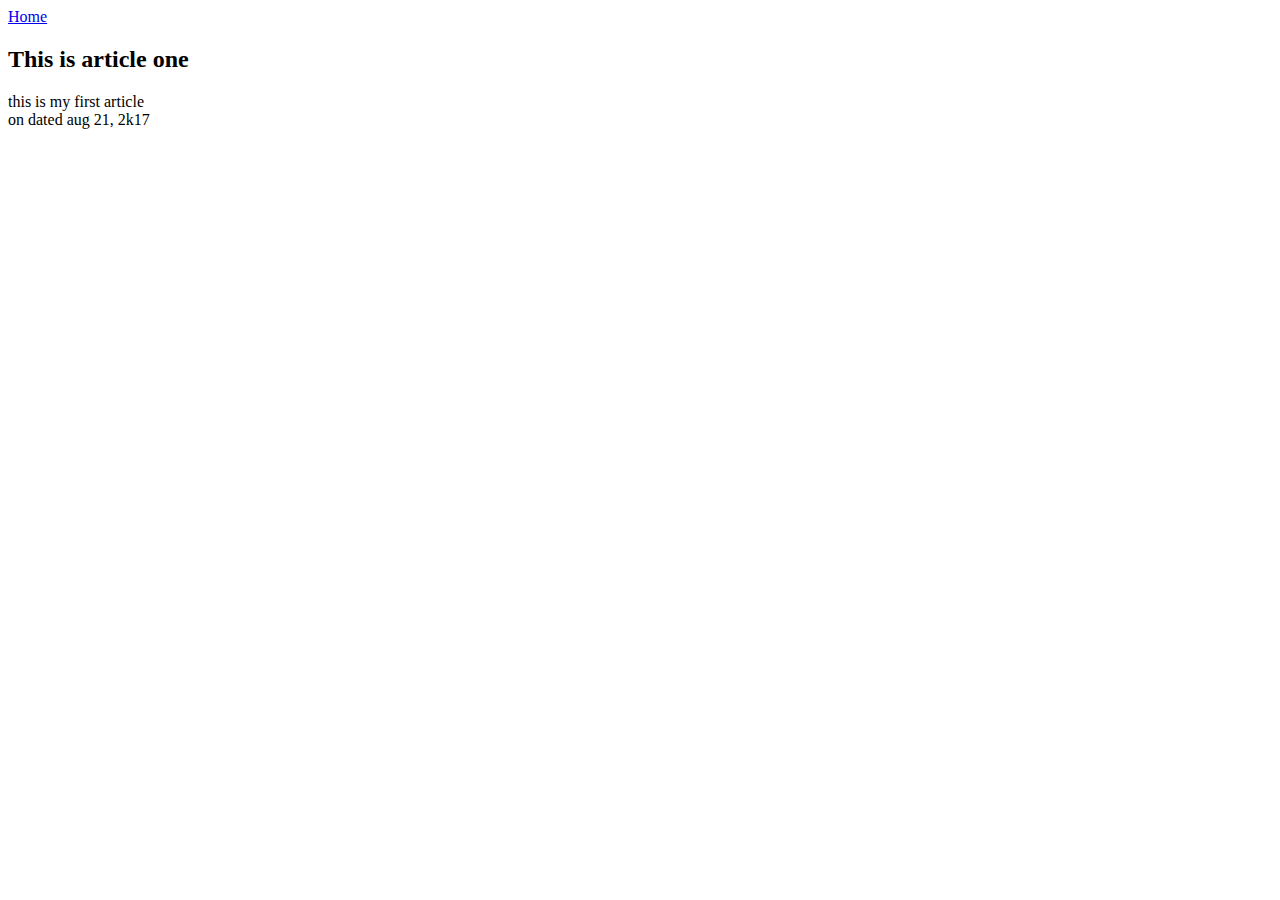
<file: article-one.html>
<!DOCTYPE html>
<html>
    <head>
        <title>
            Article1:Watch out
        </title>
    </head>
    <body>
        <div>
             <a href="/">Home</a>
        </div>
       
        <div>
            <h2>This is article one</h2>
        </div>
        <div>
            this is my first article
        </div>
        <div>on dated aug 21, 2k17</div>
    </body>
    
</html>
</file>
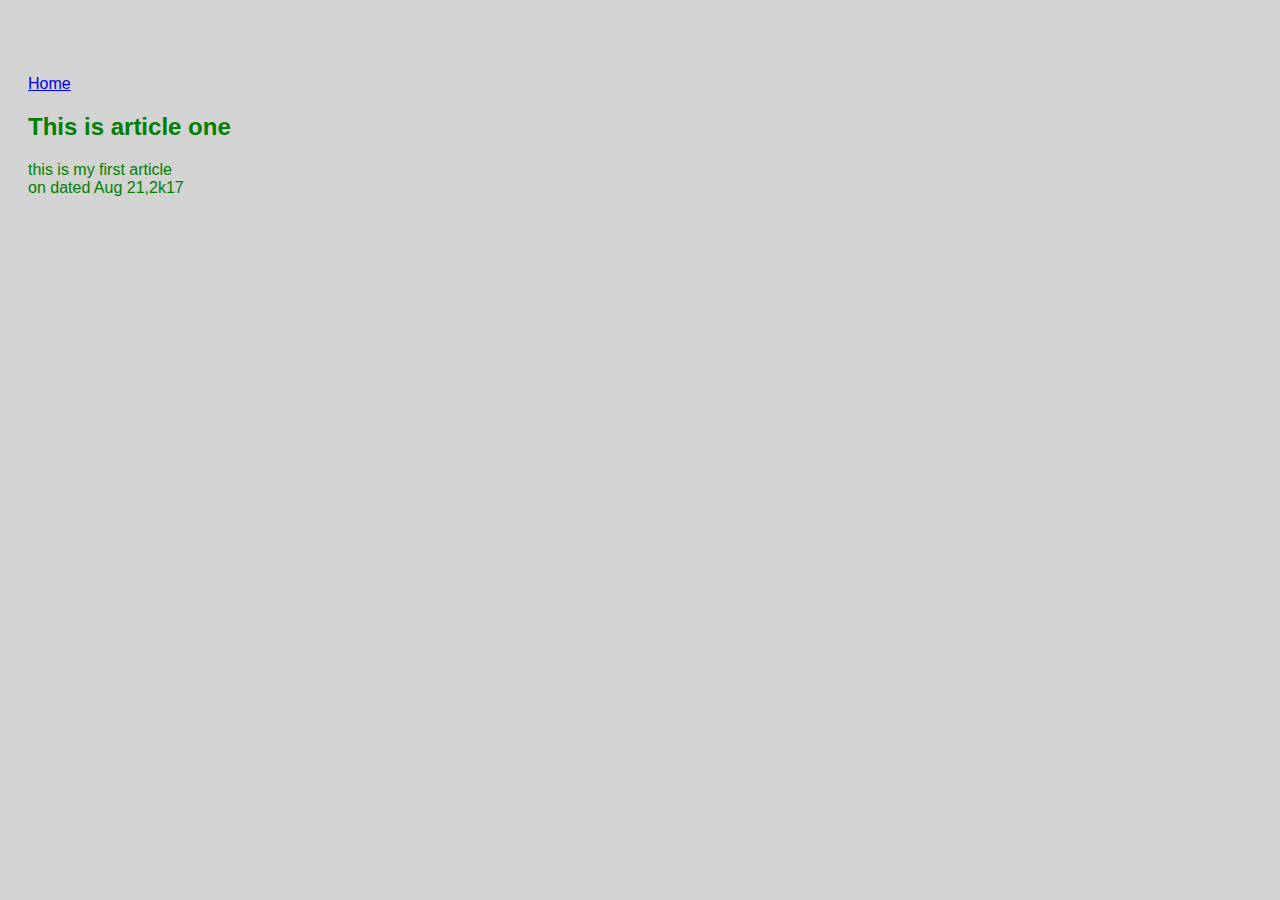
<file: ui/article-one.html>
<!DOCTYPE html>
<html>
    <head>
        <title>
            Article1:Watch out
        </title>
        <link href="/ui/style.css" rel="stylesheet" />
    </head>
    <body>
        <div class="container">
            <div>
                 <a href="/">Home</a>
            </div>
           
            <div>
                <h2>This is article one</h2>
            </div>
            <div>
                this is my first article
            </div>
            <div>on dated Aug 21,2k17</div>
        </div>
    </body>
    
</html>
</file>
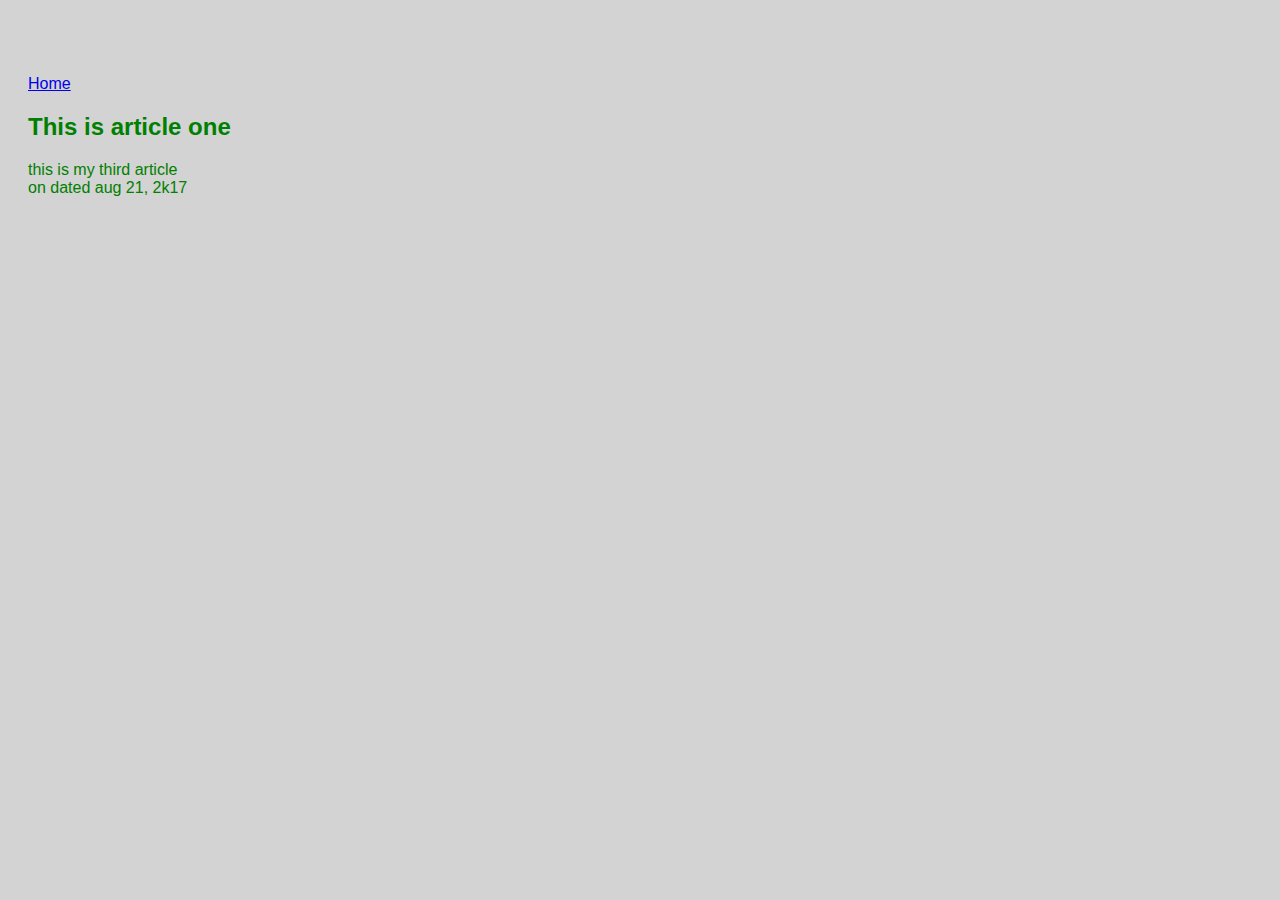
<file: ui/article-three.html>
<!DOCTYPE html>
<html>
    <head>
        <title>
            Article3:Watch out
        </title>
        <link href="/ui/style.css" rel="stylesheet" />
    </head>
    <body>
        <div class ="container">
            <div>
                 <a href="/">Home</a>
            </div>
           
            <div>
                <h2>This is article one</h2>
            </div>
            <div>
                this is my third article
            </div>
            <div>on dated aug 21, 2k17</div>
        </div>
    </body>
    
</html>
</file>
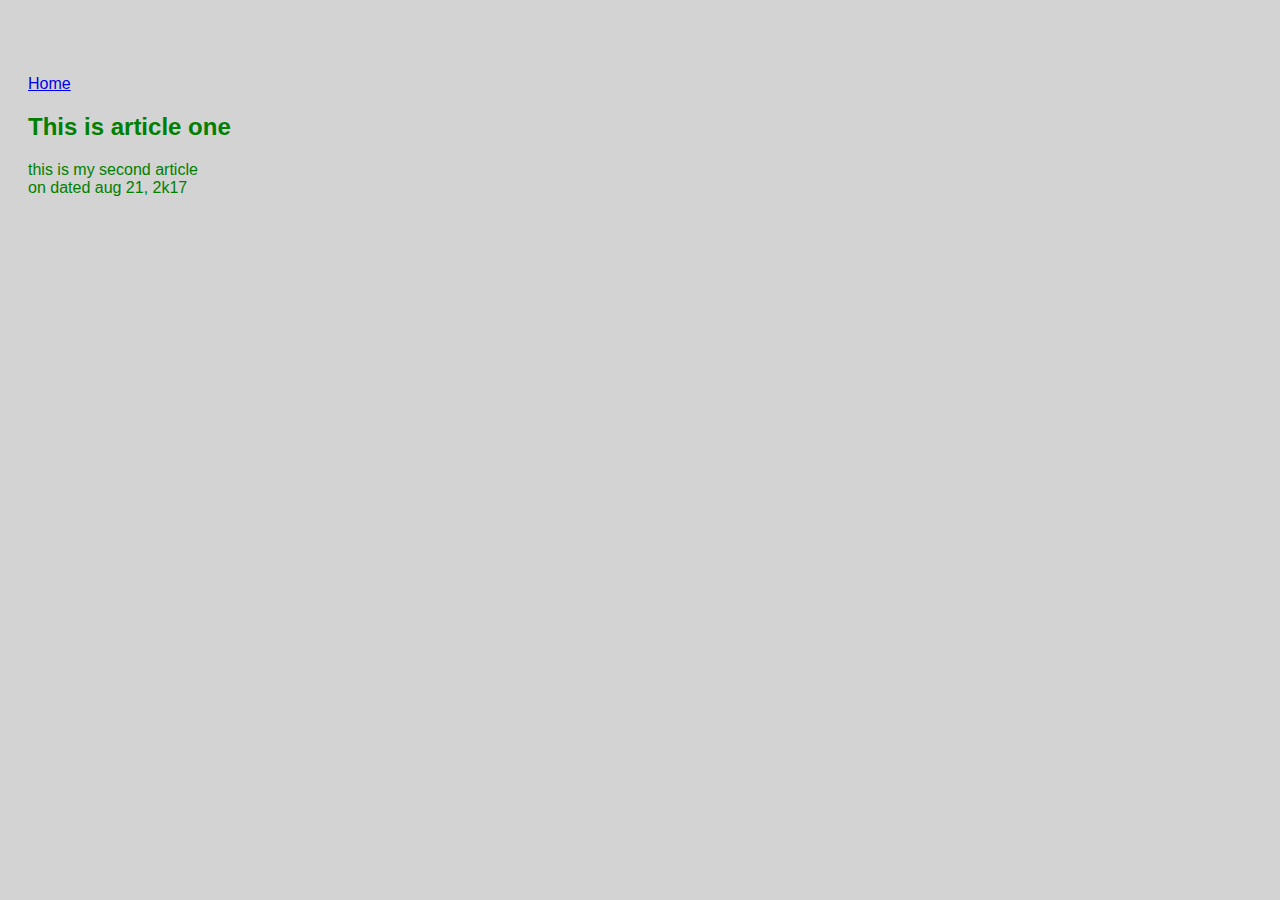
<file: ui/article-two.html>
<!DOCTYPE html>
<html>
    <head>
        <title>
            Article2:Watch out
        </title>
        <link href="/ui/style.css" rel="stylesheet" />
    </head>
    <body>
        <div class="container">
            <div>
                 <a href="/">Home</a>
            </div>
           
            <div>
                <h2>This is article one</h2>
            </div>
            <div>
                this is my second article
            </div>
            <div>on dated aug 21, 2k17</div>
        </div>
    </body>
    
</html>
</file>
<file: ui/style.css>
body {
    font-family: sans-serif;
    background-color: lightgrey;
    margin-top: 75px;
}

.center {
    text-align: center;
}

.text-big {
    font-size: 300%;
}

.bold {
    font-weight: bold;
}

.img-medium {
    height: 200px;
}

.container{
            max-width = 800px;
            margin:0 auto;
            color:green;
            padding-left:20px;
            padding-right=20px;
            pading-top=20px;
}
</file>
